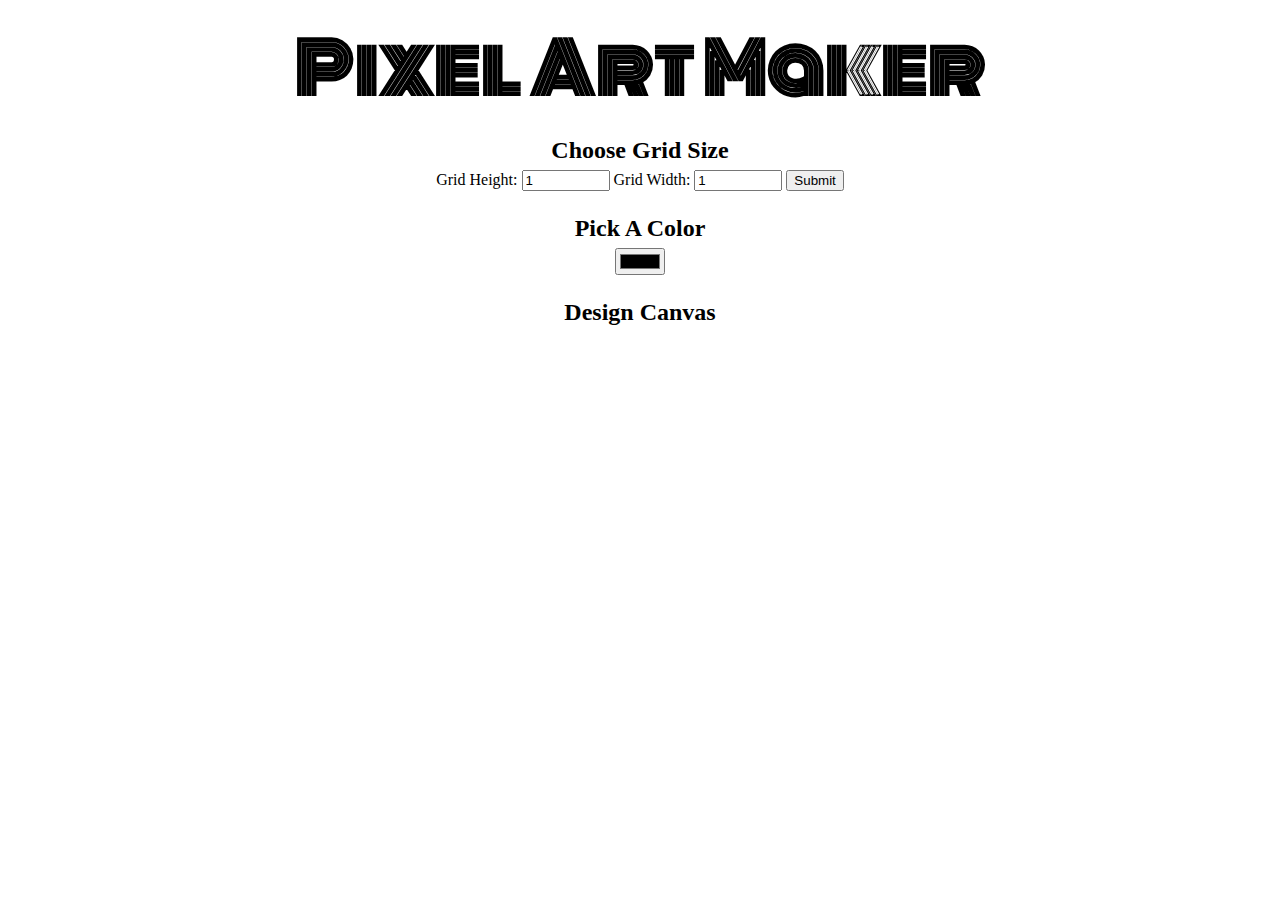
<file: pixel-art-maker/index.html>
<!DOCTYPE html>
<html lang="en-US">
<head>
    <title>Pixel Art Maker!</title>
    <link rel="stylesheet" href="https://fonts.googleapis.com/css?family=Monoton">
    <link rel="stylesheet" href="styles.css">
</head>
<body>
    <h1>Pixel Art Maker</h1>

    <h2>Choose Grid Size</h2>
    <form id="sizePicker">
        Grid Height:
        <input type="number" id="inputHeight" name="height" min="1" value="1">
        Grid Width:
        <input type="number" id="inputWidth" name="width" min="1" value="1">
        <input type="submit">
    </form>

    <h2>Pick A Color</h2>
    <input type="color" id="colorPicker">

    <h2>Design Canvas</h2>
    <table id="pixelCanvas"></table>

    <script src="designs.js"></script>
</body>
</html>
</file>
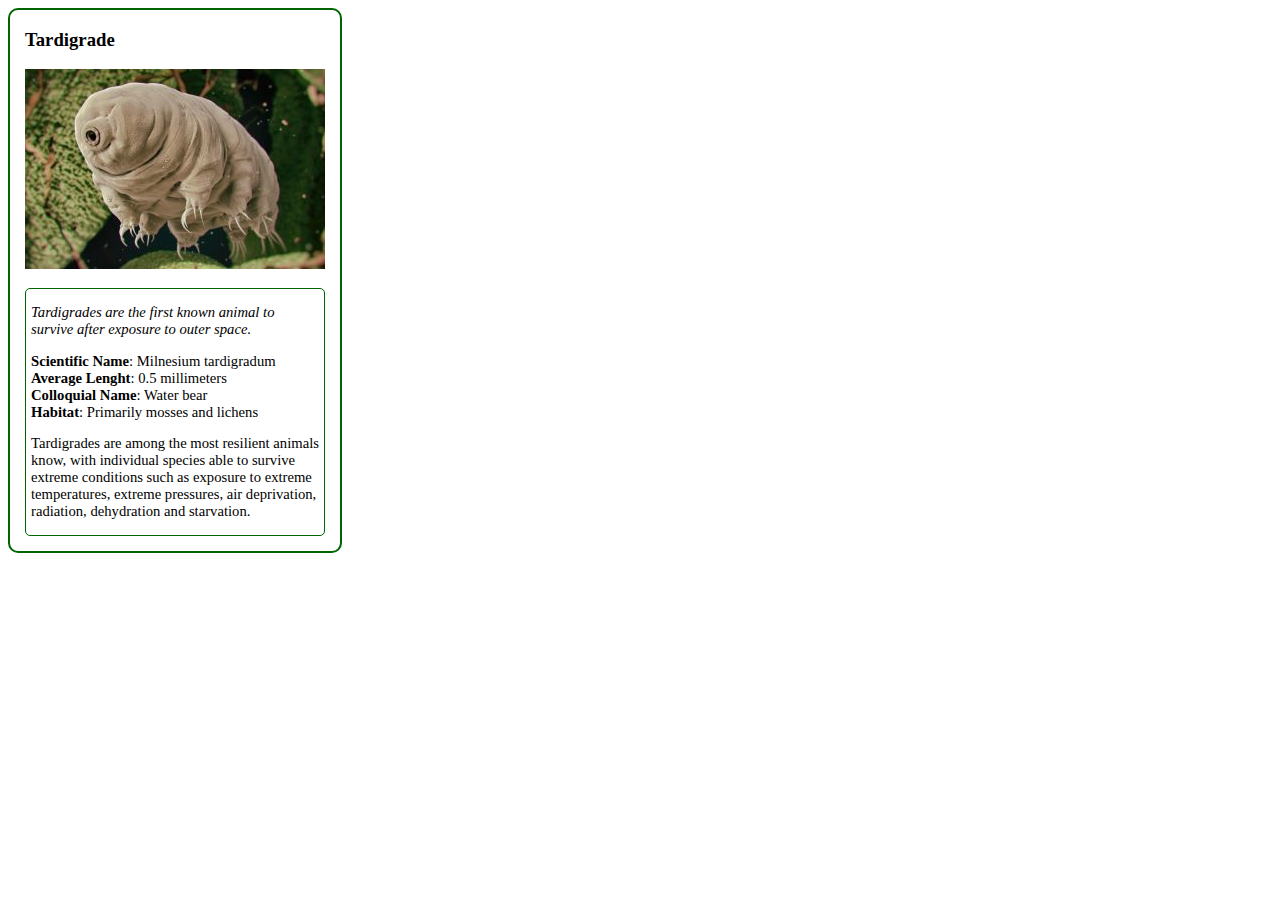
<file: animal-trading-cards/card.html>
<!DOCTYPE html>
<html lang="en">
<head>
	<meta charset="utf-8">
	<title>Animal Trading Cards</title>
	<link rel="stylesheet" href="styles.css">
</head>
<body>
	<div class="card">
		<h3>Tardigrade</h3>
		<!-- image taken from
			https://i2.wp.com/www.focustechnica.com/wp-content/uploads/2019/10/Tardigrade-Water-Bear-777x518.jpg?fit=300%2C200&ssl=1 -->
		<img src="tardigrade-image.jpg" alt="tadigrade image">
		<div class="information">
			<!-- information taken from
			https://en.wikipedia.org/wiki/Tardigrade -->
			<p class="interestingFact">Tardigrades are the first known animal to survive after exposure to outer space.</p>
			<ul>
				<li><span>Scientific Name</span>: Milnesium tardigradum</li>
				<li><span>Average Lenght</span>: 0.5 millimeters</li>
				<li><span>Colloquial Name</span>: Water bear</li>
				<li><span>Habitat</span>: Primarily mosses and lichens</li>
			</ul>
			<p>Tardigrades are among the most resilient animals know, with individual species able to survive extreme conditions such as exposure to extreme temperatures, extreme pressures, air deprivation, radiation, dehydration and starvation.</p>
		</div>
	</div>
</body>
</html>
</file>
<file: pixel-art-maker/styles.css>
body {
    text-align: center;
}

h1 {
    font-family: Monoton;
    font-size: 70px;
    margin: 0.2em;
}

h2 {
    margin: 1em 0 0.25em;
}

h2:first-of-type {
    margin-top: 0.5em;
}

table,
tr,
td {
    border: 1px solid black;
}

table {
    border-collapse: collapse;
    margin: 0 auto;
}

tr {
    height: 20px;
}

td {
    width: 20px;
}

input[type=number] {
    width: 6em;
}
</file>
<file: animal-trading-cards/styles.css>
.card {
	width: 300px;
	padding: 15px;
	padding-top: 0;
	border: 2px solid darkgreen;
	border-radius: 10px;
}

.interestingFact {
	font-style: italic;
}

span {
	font-weight: bold;
}

ul {
	list-style: none;
	padding: 0;
}

.information {
	font-size: 11pt;
	width: 288px;
	border: 1px solid darkgreen;
	padding-left: 5px;
	padding-right: 5px;
	margin-top: 15px;
	border-radius: 5px;
}
</file>
